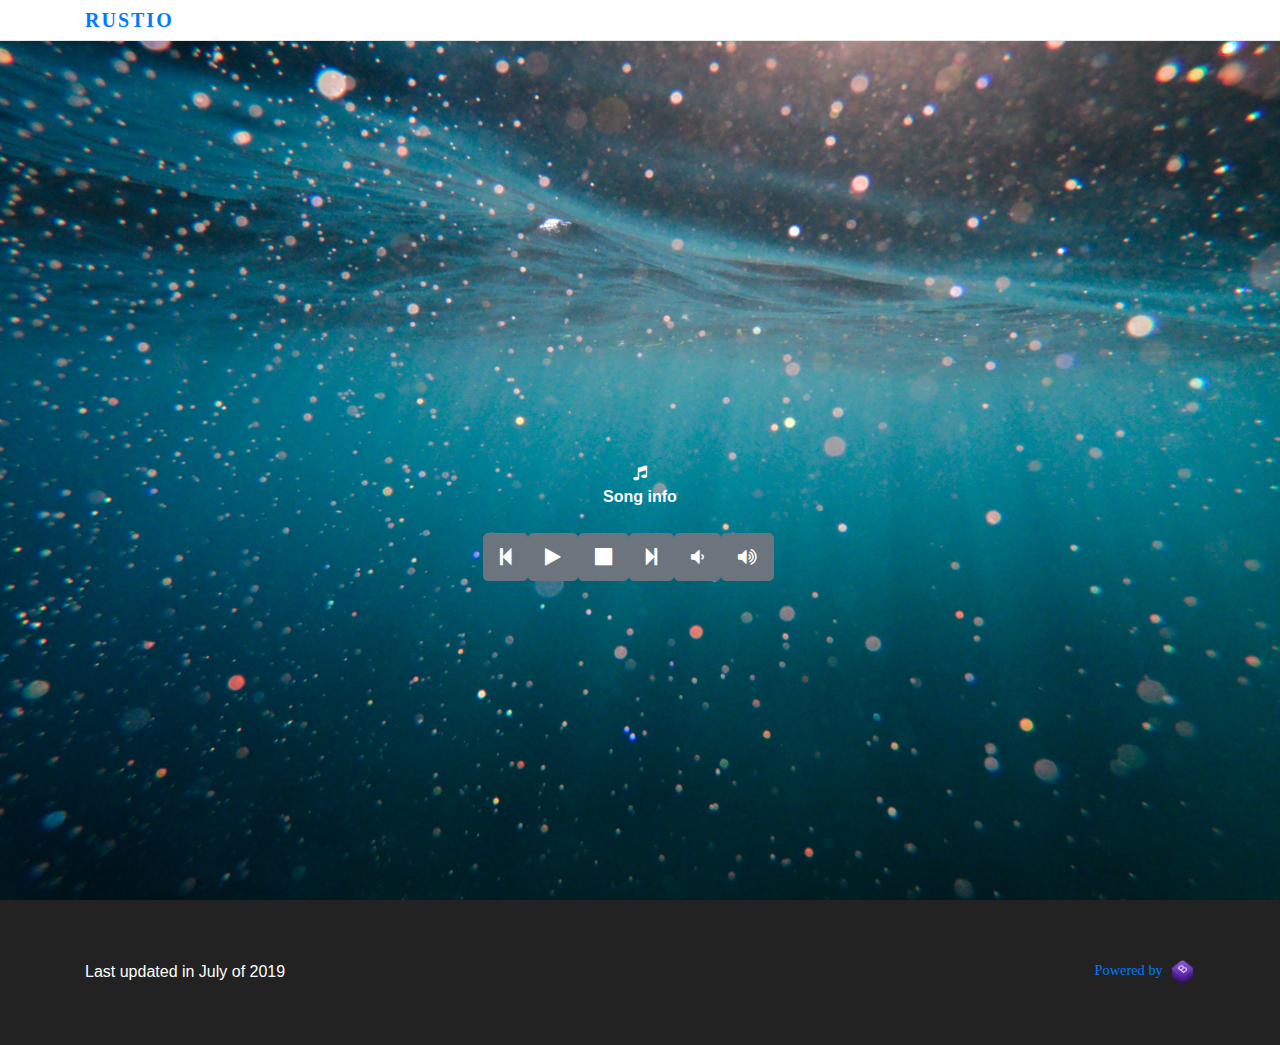
<file: static/index.html>
<!DOCTYPE html>
<html>
  <head>

    <link rel="icon" type="image/ico" href="img/fav.png"/>

    <meta charset="utf-8">
    <meta http-equiv="X-UA-Compatible" content="IE=edge">
    <meta name="description" content="">
    <meta name="viewport" content="width=device-width, initial-scale=1">

    <!-- Bootstrap CSS-->
    <link rel="stylesheet" href="vendor/bootstrap/css/bootstrap.min.css">
    <!-- Font Awesome CSS-->
    <link rel="stylesheet" href="vendor/font-awesome/css/font-awesome.min.css">
    <!-- owl carousel-->
    <link rel="stylesheet" href="vendor/owl.carousel/assets/owl.carousel.css">
    <link rel="stylesheet" href="vendor/owl.carousel/assets/owl.theme.default.css">
    <!-- animate.css-->
    <link rel="stylesheet" href="vendor/animate.css/animate.css">
    <!-- stylesheet-->
    <link rel="stylesheet" href="css/style.css">
    <!-- Favicon-->
    <link rel="shortcut icon" href="img/favicon.png">
    <title>Rustio</title>
  </head>


  <body>

    <!-- Reference item-->
    <!-- navbar-->
    <header class="header">
      <nav class="navbar navbar-expand-lg fixed-top">
        <div class="container"><a href="#intro" class="navbar-brand scrollTo">Rustio</a>
          <button type="button" data-toggle="collapse" data-target="#navbarcollapse" aria-controls="navbarSupportedContent" aria-expanded="false" aria-label="Toggle navigation" class="navbar-toggler navbar-toggler-right"><span class="fa fa-bars"></span></button>
          <div id="navbarcollapse" class="collapse navbar-collapse">
            <ul class="navbar-nav ml-auto">

            </ul>
          </div>
        </div>
      </nav>
    </header>


    <!-- Intro Image-->
    <section id="intro" style="background: url(img/underwaterBubbles.jpg) center center no-repeat; background-size: cover;" class="intro-section pb-2">

      <div class="container text-center">

	
			<div data-animate="fadeIn" class= "text-center" class="logo">
                <i class="fa fa-music" align="middle" alt="self portrait" width="130"></i>
			</div>

	<div size="24" data-animate="fadeInUp"> <strong>Song info</strong></div>
        <br>
	<div class="btn-group mr-4" role="group" aria-label="Player">

        <form action="/v" method="get" accept-charset="utf-8">
            <button  class="btn btn-secondary btn-lg">
                    <i class="fa fa-step-backward"></i>
            </button></form> 
            
            <form action="/v" method="get" accept-charset="utf-8">
                <button  class="btn btn-secondary btn-lg"type="submit" value="play_victory">
                    <i class="fa fa-play"></i>
                </button></form> 
            <form action="/v" method="get" accept-charset="utf-8">
            <button  class="btn btn-secondary btn-lg">
                    <i class="fa fa-stop"></i>
            </button></form> 
            <form action="/v" method="get" accept-charset="utf-8">
                <button  class="btn btn-secondary btn-lg">
                    <i class="fa fa-step-forward"></i>
                </button> </form> 
        <form action="/v" method="get" accept-charset="utf-8">
            <button  class="btn btn-secondary btn-lg">
                <i class="fa fa-volume-down"></i>
            </button> </form> 
            <form action="/v" method="get" accept-charset="utf-8">
            <button  class="btn btn-secondary btn-lg">
            <i class="fa fa-volume-up"></i>
            </button> </form> 
        

        </div>
    </section>


    


    <footer class="main-footer">
	<div class="container">



	  <div class="row">
	    <div class="col-md-6 text-left text-white">
	      Last updated in July of 2019
	    </div>
	    <div class="col-md-6 text-right text-lg-right text-white">


<p><a href="https://getbootstrap.com/" target="_link">Powered by &nbsp;<img src="img/bootstrap-stack.png" align="right" alt="Bootstrap" width="25" height="25"/></p>



	    </div>
	  </div>
	</div>
    </footer>
    <!-- JavaScript files-->
    <script src="vendor/jquery/jquery.min.js"></script>
    <script src="vendor/bootstrap/js/bootstrap.bundle.min.js"></script>
    <script src="vendor/owl.carousel/owl.carousel.min.js"></script>
    <script src="vendor/waypoints/lib/jquery.waypoints.min.js"></script>
    <script src="js/front.js"></script>




  </body>
</html>
</file>
<file: static/css/style.css>
ul
{
	margin: 0;
	padding: 0;
	display: flex;
}
ul li
{
	list-style: none;
	margin: 0 20px;
	transition: 0.5s;
}
ul li a
{
	display: block;
	position: relative;
	text-decoration: none;
	padding: 5px;
	font-size: 18px;
	color: #fff;
	text-transform: uppercase;
	transition: 0.5s;

}
ul:hover li a
{
	transform: scale(1.5);
	opacity: .2;
	filter: blur(5px);
}
ul li a:hover
{
	transform: scale(1);
	opacity: 1;
	filter: blur(0);
}
ul li a:before
{
	content: '';
	position: absolute;
	top: 0;
	left: 0;
	width: 100%;
	height: 100%;
	background: #ff497c;
	transition: transform 0.5s;
	transform-origin: right;
	transform: scaleX(0);
	z-index: -1;
}

/*=====================

	NAVBAR

=====================*/
nav.navbar {
  padding-top: 0;
  padding-bottom: 0;
  background: #fff;
  border-bottom: 1px solid #e6e6e6;
}

@media (max-width: 991.98px) {
  nav.navbar {
    padding-top: 15px;
    padding-bottom: 15px;
  }
}

nav.navbar .navbar-brand {
  text-transform: uppercase;
  letter-spacing: 0.1em;
  font-weight: 700;
  font-family: "Roboto Slab", serif;
}

nav.navbar a.nav-link {
  text-transform: uppercase;
  letter-spacing: 0.1em;
  margin: 0 5px;
  color: #777;
  padding-top: 30px;
  padding-bottom: 30px;
  border-top: 4px solid transparent;
  -webkit-transition: all 0.3s;
  transition: all 0.3s;
  font-size: 0.875rem;
}

@media (max-width: 991.98px) {
  nav.navbar a.nav-link {
    padding-top: 0.7rem;
    padding-bottom: 0.7rem;
    border: none;
  }
}

nav.navbar a.nav-link.active, nav.navbar a.nav-link:hover {
  color: #333;
  border-top-color: #2b90d9;
}

@media (max-width: 1199.98px) {
  nav.navbar a.nav-link.active, nav.navbar a.nav-link:hover {
    color: #2b90d9;
  }
}

/*=====================

	PLAYER

=====================*/

.intro-section {
  padding-top: 150px;
  color: #fff;
}

.intro-section .logo, .intro-section p {
  margin-bottom: 120px;
}

@media (min-width: 992px) {
  .intro-section {
    min-height: 100vh;
    display: -webkit-box;
    display: -ms-flexbox;
    display: flex;

    align-items: center;
  }
}

/*=====================

	FOOTER

=====================*/
footer.main-footer {
  padding: 60px 0;
  background: #222;
}

footer.main-footer p.social a {
  margin-left: 10px;
  color: #fff;
  display: inline-block;
  width: 45px;
  height: 45px;
  border-radius: 25px;
  line-height: 45px;
  font-size: 1.3rem;
  vertical-align: middle;
  text-align: center;
  -webkit-transition: all 0.3s;
  transition: all 0.3s;
}

footer.main-footer p.social a.gplus {
  background-color: #c21f25;
}

footer.main-footer p {
  margin: 0;
  color: #eee;
  font-family: "Roboto Slab", serif;
  font-size: 0.9rem;
}

footer.main-footer p.template-bootstrapious {
  margin-top: 20px;
  text-align: center;
  color: #eee;
  font-size: 0.9rem;
  font-family: "Roboto", sans-serif;
}

footer.main-footer p.template-bootstrapious a {
  color: #999;
}
</file>
